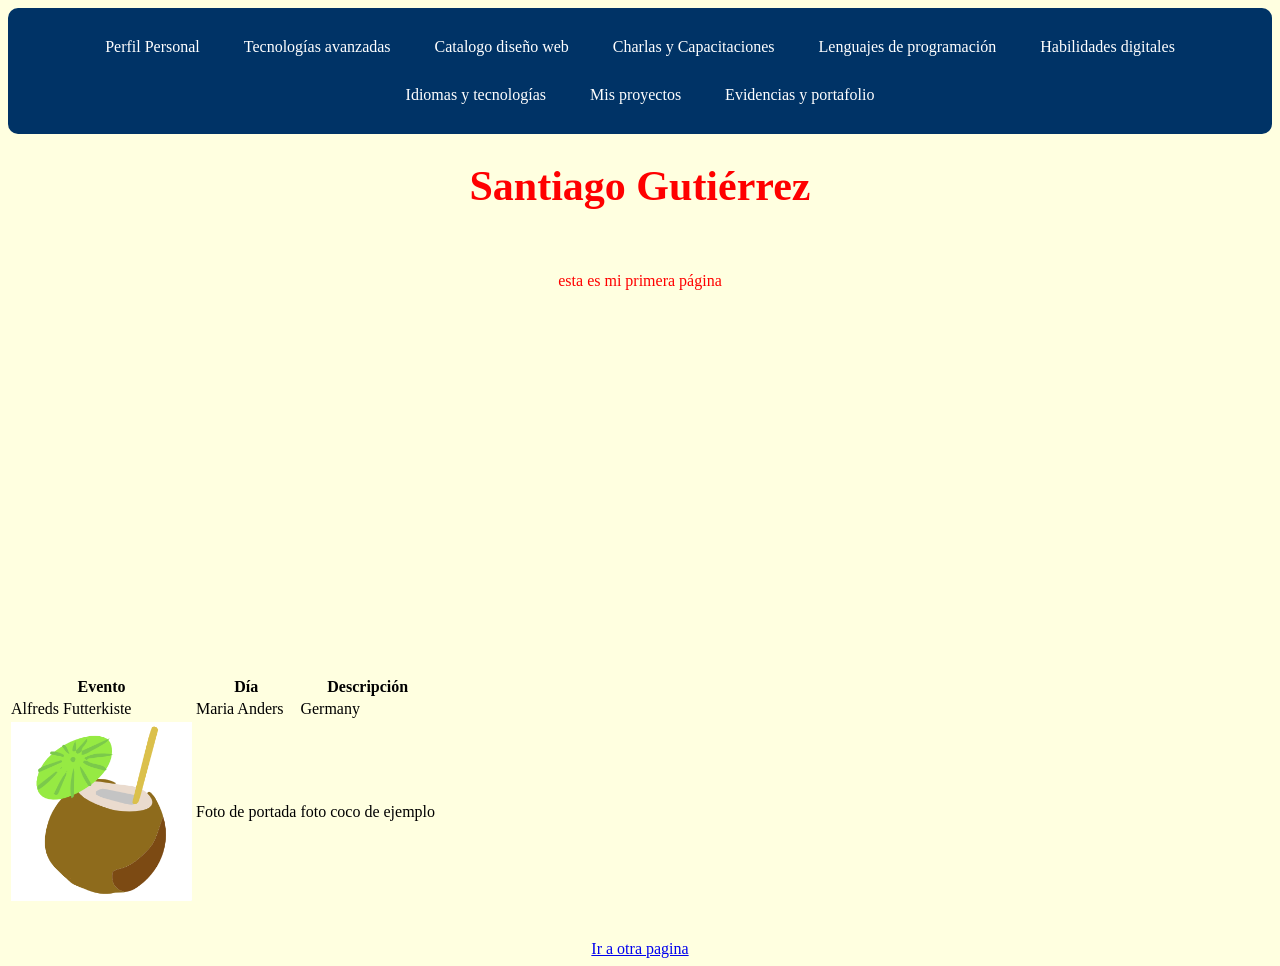
<file: index.html>
<html>
<head>
  <link rel="stylesheet" href="css/main.css">
  <title>Portafolio personal</title>
</head>
<body>
  <div class="menu">
  <a href="perfil.html">Perfil Personal </a>
  <a href="ta.html">Tecnologías avanzadas </a>
  <a href="cdw.html">Catalogo diseño web </a>
  <a href="cc.html">Charlas y Capacitaciones </a>
  <a href="lp.html">Lenguajes de programación </a>
  <a href="hd.html">Habilidades digitales </a>
  <a href="it.html">Idiomas y tecnologías </a>
  <a href="misproyectos.html">Mis proyectos </a>
  <a href="portafolio.html">Evidencias y portafolio </a>
  <br>
  </div>
  <h1> Santiago Gutiérrez </h1> 
  <br>
<p> esta es mi primera página </p>
  <br>
  <br>
  <iframe width="560" height="315" src="https://www.youtube.com/embed/xUMkXtoU464?si=eWj5gfxrzQljCXLK" title="YouTube video player" frameborder="0" allow="accelerometer; autoplay; clipboard-write; encrypted-media; gyroscope; picture-in-picture; web-share" referrerpolicy="strict-origin-when-cross-origin" allowfullscreen></iframe>
  <br>
  <br>
  <table>
  <tr>
    <th>Evento</th>
    <th>Día</th>
    <th>Descripción</th>
  </tr>
  <tr>
    <td>Alfreds Futterkiste</td>
    <td>Maria Anders</td>
    <td>Germany</td>
  </tr>
  <tr>
    <td><img src="img/Captura de pantalla 2025-06-03 225650.png"></td>
    <td>Foto de portada</td>
    <td>foto coco de ejemplo</td>
  </tr>
</table>
  <br>
  <br>
  <a href="segundapagina.html">Ir a otra pagina </a>

</body>

</html>
</file>
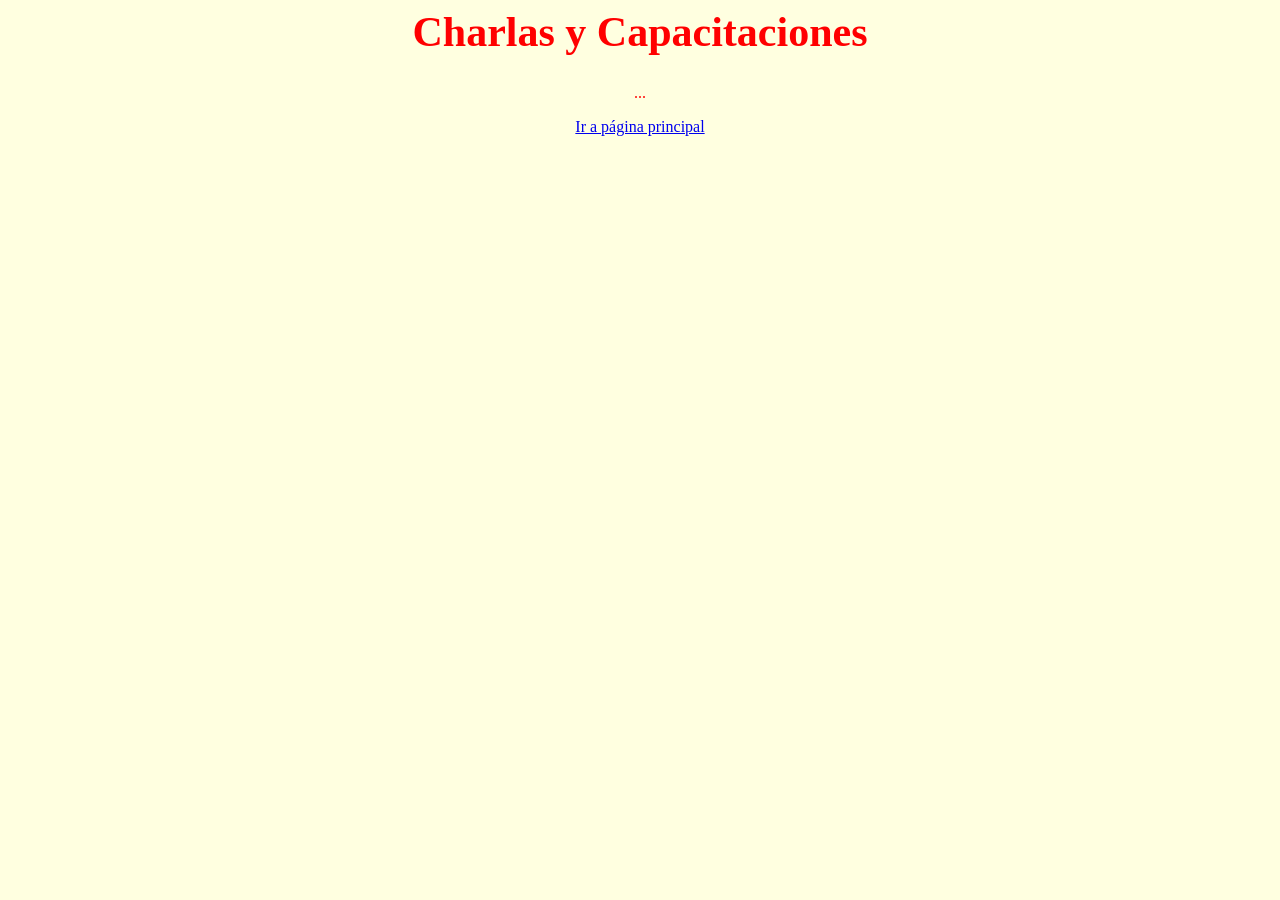
<file: cc.html>
<html>
<head>
  <link rel="stylesheet" href="css/main.css">
  <title>Portafolio personal</title>
</head>
<body>
  <h1> Charlas y Capacitaciones </h1> 
<p> ... </p>
<a href="index.html">Ir a página principal </a>

</body>

</html>
</file>
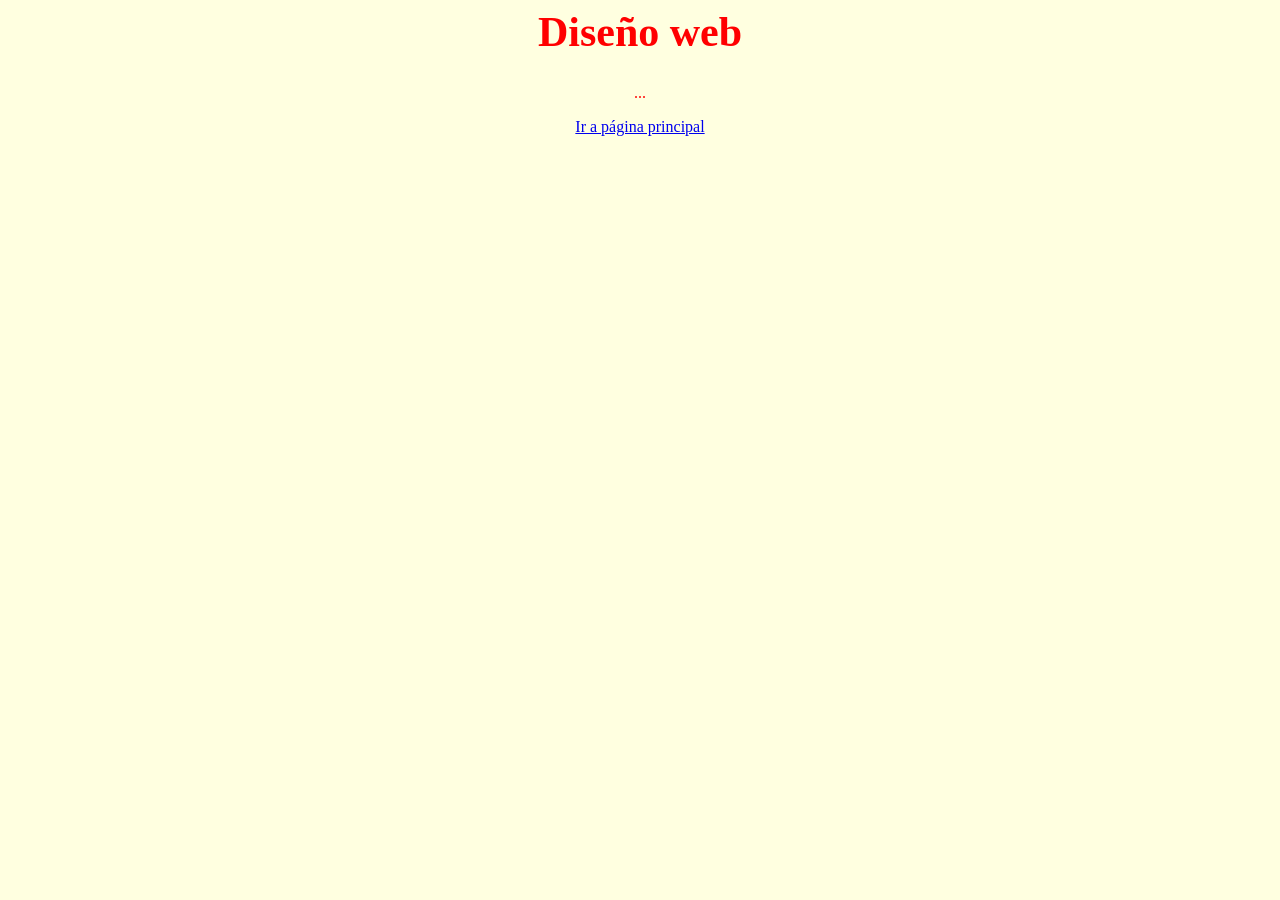
<file: cdw.html>
<html>
<head>
  <link rel="stylesheet" href="css/main.css">
  <title>Portafolio personal</title>
</head>
<body>
  <h1> Diseño web </h1> 
<p> ... </p>
<a href="index.html">Ir a página principal </a>

</body>

</html>
</file>
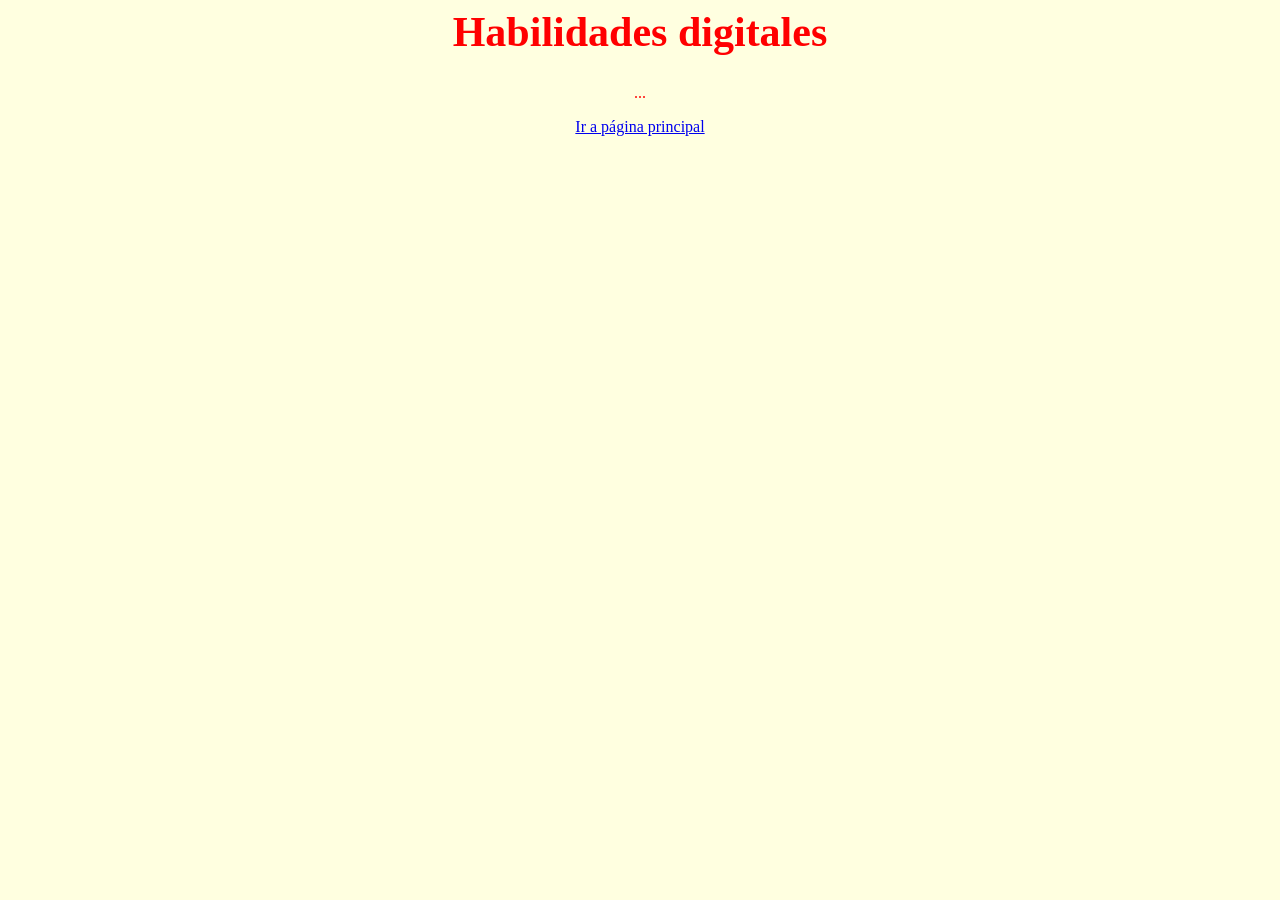
<file: hd.html>
<html>
<head>
  <link rel="stylesheet" href="css/main.css">
  <title>Portafolio personal</title>
</head>
<body>
  <h1> Habilidades digitales </h1> 
<p> ... </p>
<a href="index.html">Ir a página principal </a>

</body>

</html>
</file>
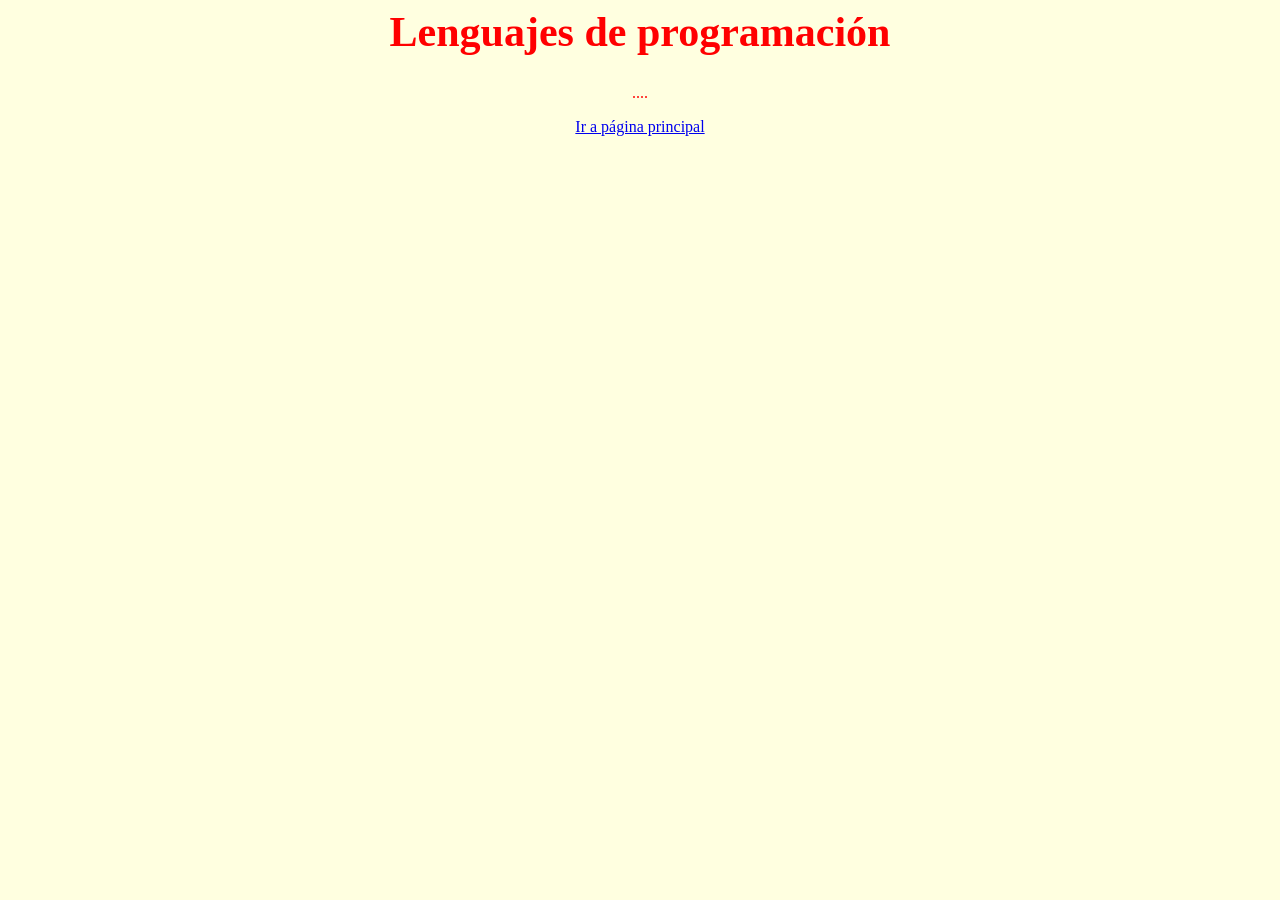
<file: lp.html>
<html>
<head>
  <link rel="stylesheet" href="css/main.css">
  <title>Portafolio personal</title>
</head>
<body>
  <h1> Lenguajes de programación </h1> 
<p> .... </p>
<a href="index.html">Ir a página principal </a>

</body>

</html>
</file>
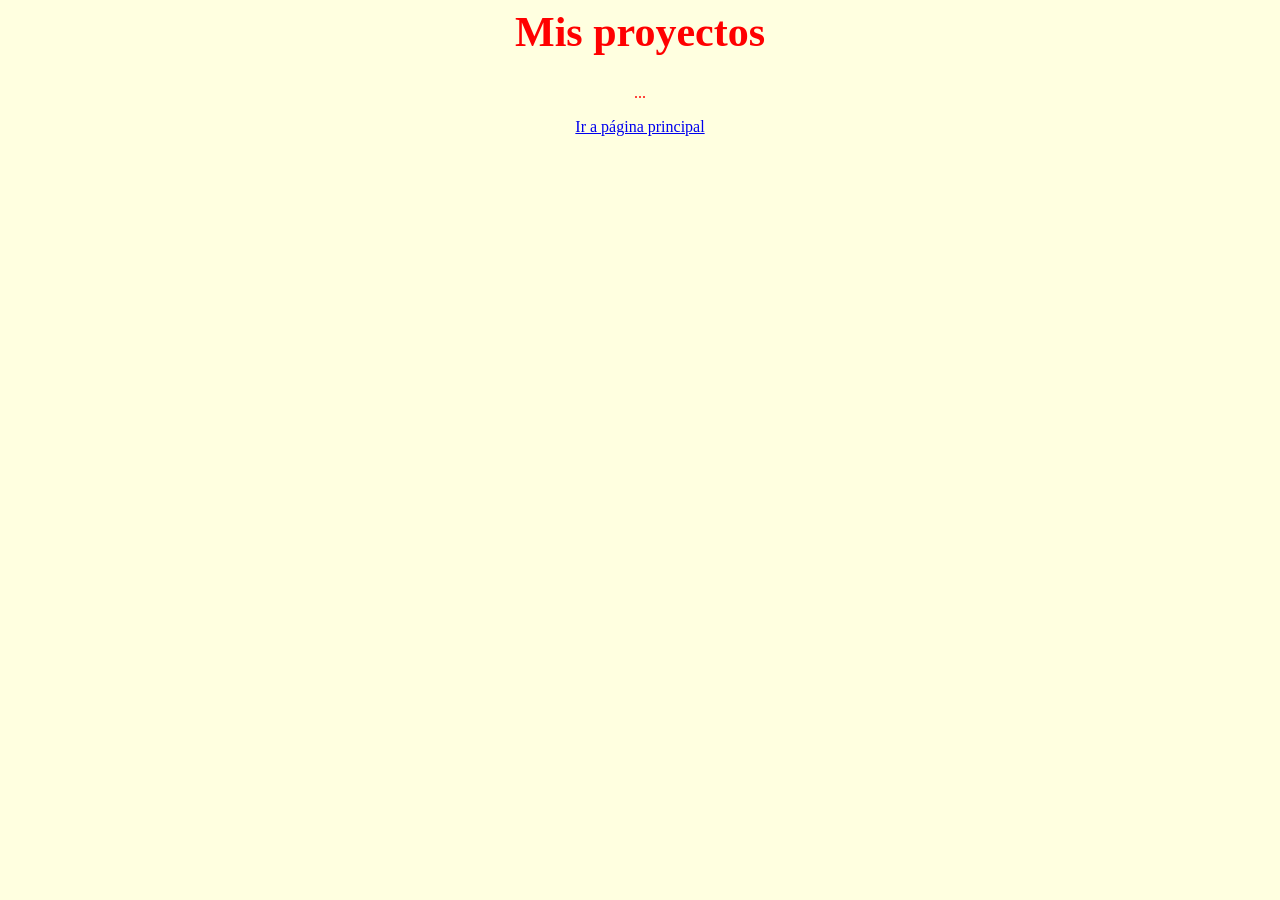
<file: misproyectos.html>
<html>
<head>
  <link rel="stylesheet" href="css/main.css">
  <title>Portafolio personal</title>
</head>
<body>
  <h1> Mis proyectos </h1> 
<p> ... </p>
<a href="index.html">Ir a página principal </a>

</body>

</html>
</file>
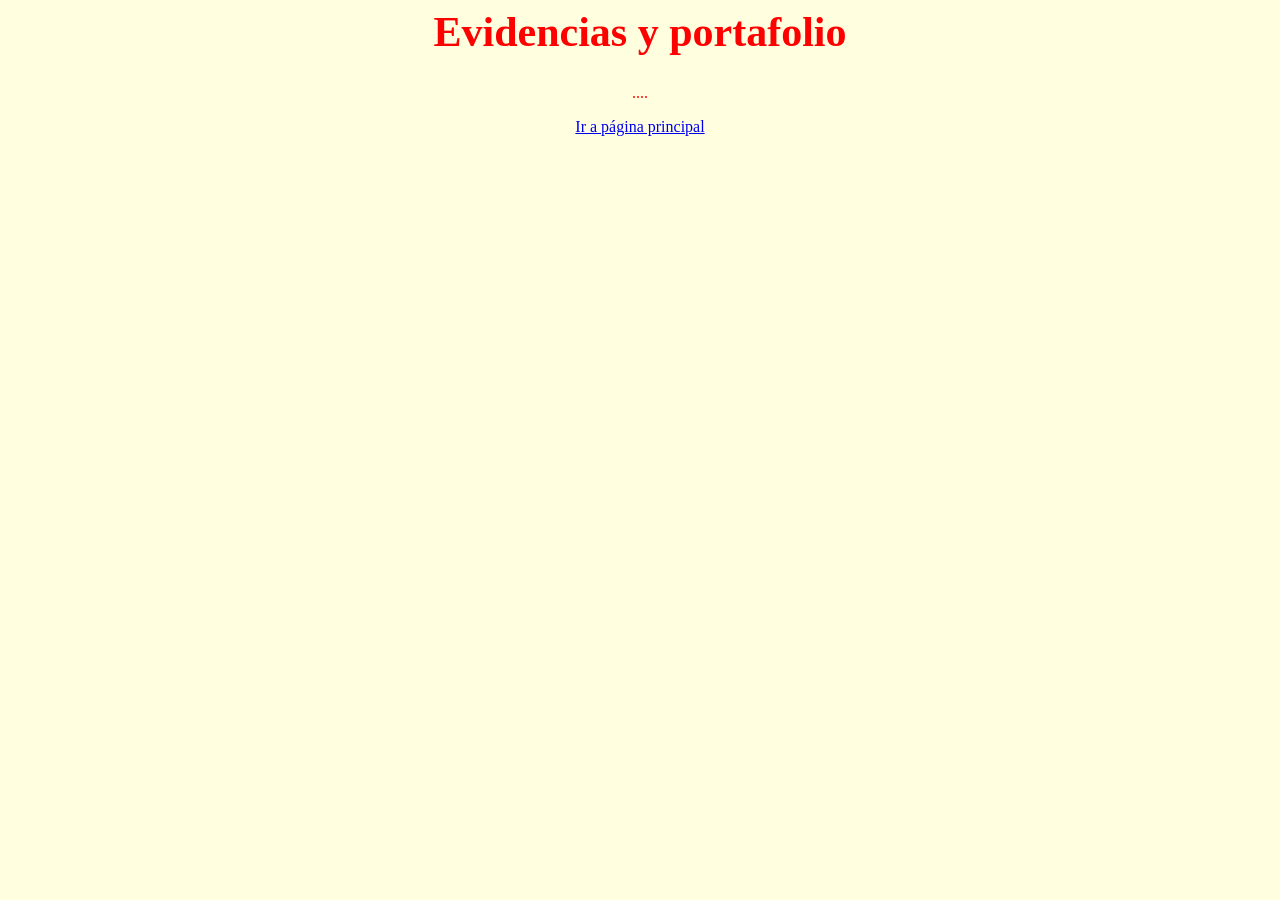
<file: portafolio.html>
<html>
<head>
  <link rel="stylesheet" href="css/main.css">
  <title>Portafolio personal</title>
</head>
<body>
  <h1> Evidencias y portafolio </h1> 
<p> .... </p>
<a href="index.html">Ir a página principal </a>

</body>

</html>
</file>
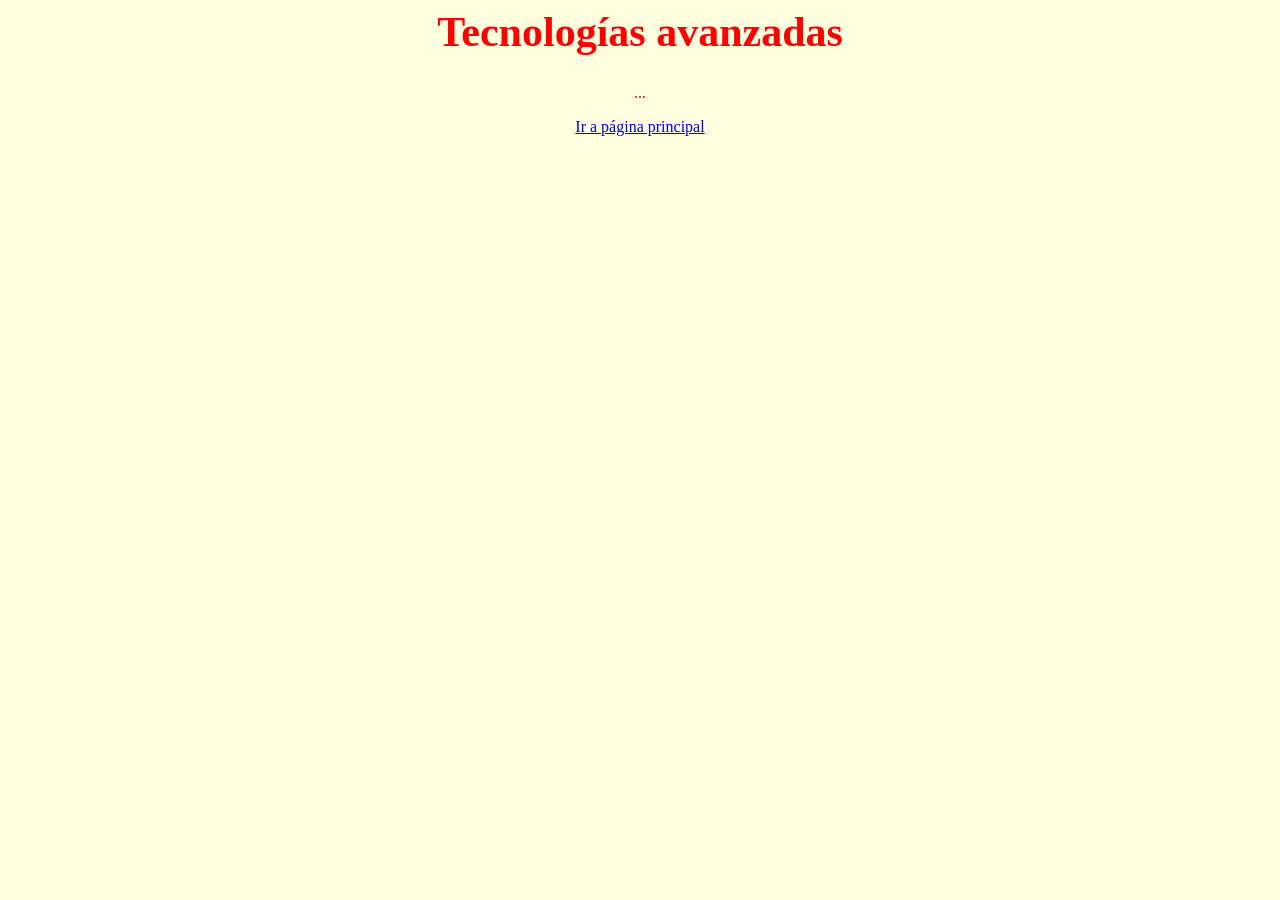
<file: ta.html>
<html>
<head>
  <link rel="stylesheet" href="css/main.css">
  <title>Portafolio personal</title>
</head>
<body>
  <h1> Tecnologías avanzadas </h1> 
<p> ... </p>
<a href="index.html">Ir a página principal </a>

</body>

</html>
</file>
<file: css/main.css>
body{
background-color:lightyellow;
text-align:center;
}

h1{
color:red;
font-size:42px;
}

p{
color:red;
}

img{
width:181px;
height:181x;
}

.menu {
    background-color: #003366;
    padding: 15px;
    text-align: center;
    border-radius: 10px;
}

.menu a {
    color: white;
    text-decoration: none;
    padding: 10px 15px;
    margin: 5px;
    display: inline-block;
    border-radius: 5px;
    transition: 0.3s;
}

.menu a:hover {
    background-color: #00aaff;
}
</file>
